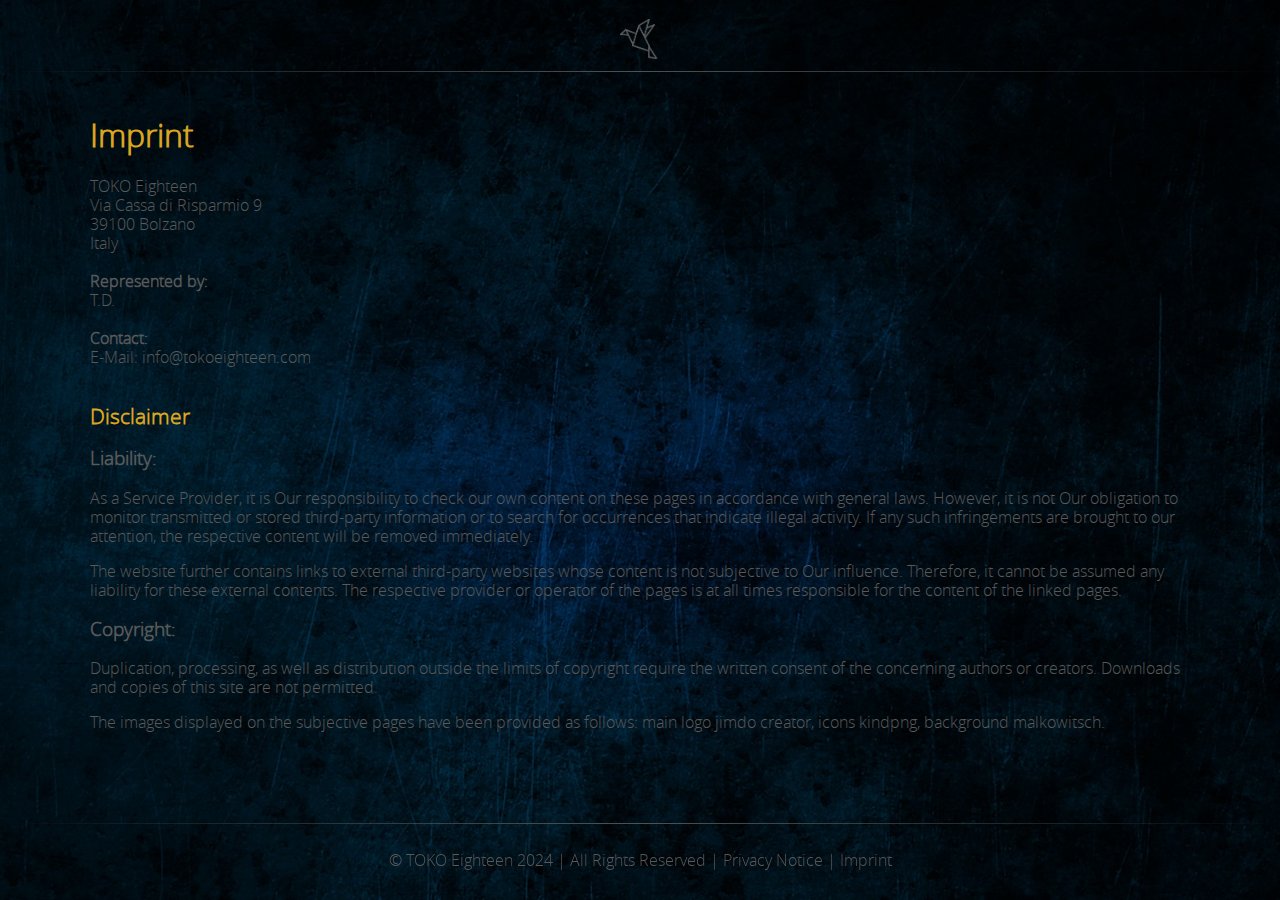
<file: imprint.html>
<!DOCTYPE html>
<!--Landing page for Imprint button on Homepage-->
<html>
    <head>
        <title>TOKO Eighteen 2024 | Imprint</title>
        <link rel="icon" type="image/x-icon" href="Website_Images/Favicon.png">
        <link rel="stylesheet" href="styles.css">
        <meta name="description" content="TOKO Eighteen Imprint">
        <meta name="og:title" property="og:title" content="TOKO Eighteen 2024 | Imprint">
        <meta name="viewport" content="width=device-width, initial-scale=1">
    </head>

    <body>

        <div>
            <header class="fixed_header">
                <br>
                <div class="centered_hor header_logo">
                    <a href="index.html"><image src="Website_Images/icon_logo_grey.png" alt="Toko Eighteen Logo Small Grey"></a>
                </div>
                <hr class="hr_style_shade">
            </header>

            <section>
                <div class="text_container">
                    <div>
                        <h1 class="higher_title">Imprint</h1>
                        <ul class="no_bullets">
                            <li>TOKO Eighteen</li>
                            <li>Via Cassa di Risparmio 9</li>
                            <li>39100 Bolzano </li>
                            <li>Italy</li>
                            <br>
                            <li><strong>Represented by:</strong></li>
                            <li>T.D.</li>
                            <br>
                            <li><strong>Contact:</strong></li>
                            <li>E-Mail: info@tokoeighteen.com</li>
                            <br>
                        </ul>
                        <h2>Disclaimer</h2>
                        <h3>Liability:</h3>
                        <p>As a Service Provider, it is Our responsibility to check our own content on these pages in accordance with general laws. 
                            However, it is not Our obligation to monitor transmitted or stored third-party information or to search for occurrences that indicate illegal activity. 
                            If any such infringements are brought to our attention, the respective content will be removed immediately.</p>
                        <p>The website further contains links to external third-party websites whose content is not subjective to Our influence. 
                            Therefore, it cannot be assumed any liability for these external contents. 
                            The respective provider or operator of the pages is at all times responsible for the content of the linked pages. </p>
                        <h3>Copyright:</h3>
                        <p>Duplication, processing, as well as distribution outside the limits of copyright require the written consent of the concerning authors or creators. 
                            Downloads and copies of this site are not permitted.</p>
                        <p>The images displayed on the subjective pages have been provided as follows: main logo jimdo creator, icons kindpng, background malkowitsch.</p>


                    </div>
                </div>

            </section>

            

            <footer class="footer_style fixed_footer">
                <nav>
                    <hr class="hr_style_shade">
                    <br>
                    <div class="centered_hor">
                        <span>© TOKO Eighteen 2024  |  All Rights Reserved  |  </span>
                        <span><a href="privacy_notice.html"> Privacy Notice</a></span>
                        <span>  |  </span>
                        <span><a href="imprint.html"> Imprint</span>
                    </div>
                </nav>
            </footer>
        </div>
    
    </body>
</html>
</file>
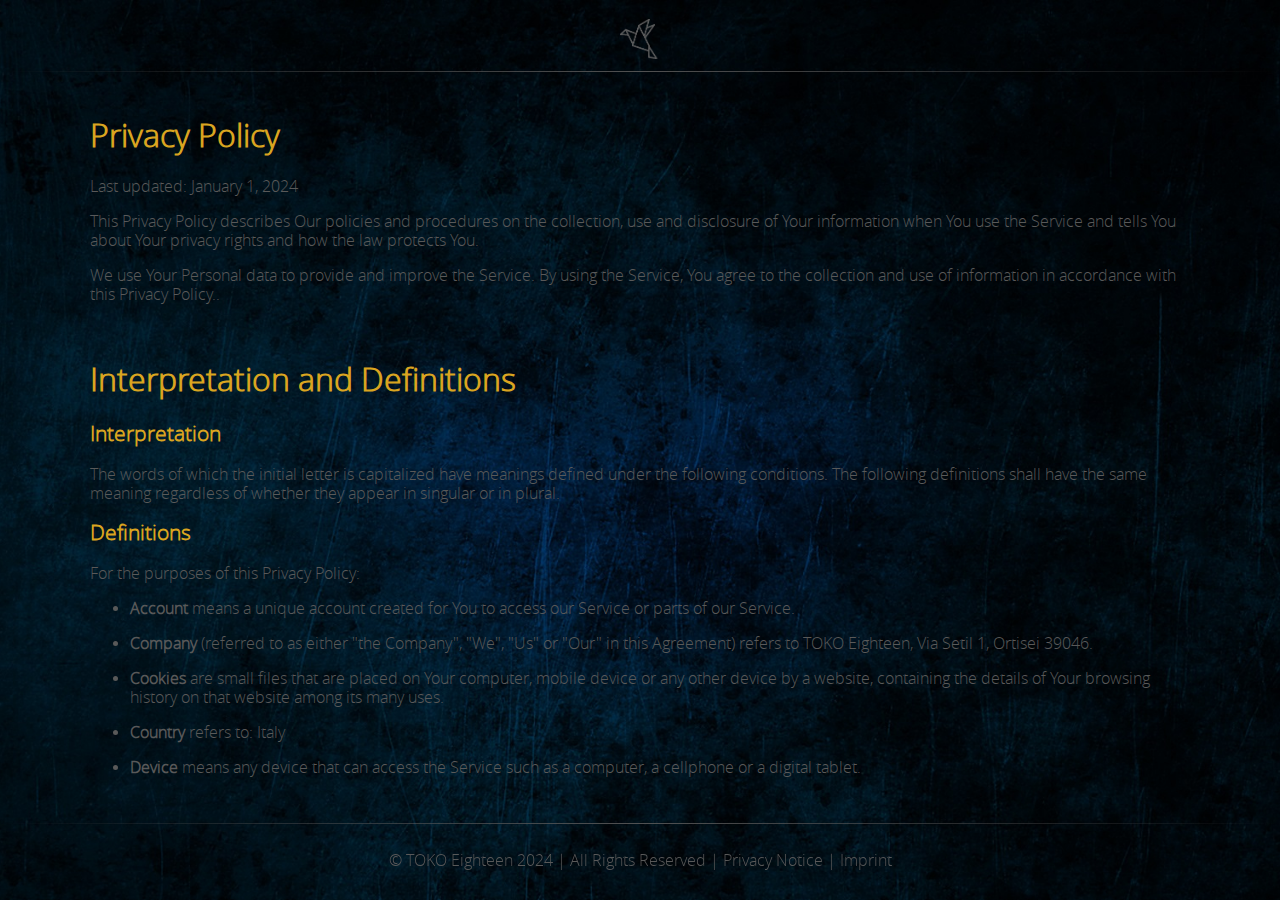
<file: privacy_notice.html>
<!DOCTYPE html>
<!--Landing page for Privacy button on Homepage-->
<html>
    <head>
        <title>TOKO Eighteen | Privacy Notice</title>
        <link rel="icon" type="image/x-icon" href="Website_Images/Favicon.png">
        <link rel="stylesheet" href="styles.css">
        <meta name="description" content="TOKO Eighteen Privacy Notice">
        <meta name="og:title" property="og:title" content="TOKO Eighteen 2024 | Privacy Notice">
        <meta name="viewport" content="width=device-width, initial-scale=1">
    </head>

    <body>

        <div>
            <header class="fixed_header">
                <br>
                <div class="centered_hor header_logo">
                    <a href="index.html"><image src="Website_Images/icon_logo_grey.png" alt="Toko Eighteen Logo Small Grey"></a>
                </div>
                <hr class="hr_style_shade">
            </header>

            <section>
                <div class="text_container">
                    <div>                   
                        <h1 class="higher_title">Privacy Policy</h1>
                        <p>Last updated: January 1, 2024</p>
                        <p>This Privacy Policy describes Our policies and procedures on the collection, use and disclosure of Your information when You use the Service and tells You about Your privacy rights and how the law protects You.</p>
                        <p>We use Your Personal data to provide and improve the Service. By using the Service, You agree to the collection and use of information in accordance with this Privacy Policy.</a>.</p>
                        <br>
                        <h1>Interpretation and Definitions</h1>
                        <h2>Interpretation</h2>
                        <p>The words of which the initial letter is capitalized have meanings defined under the following conditions. The following definitions shall have the same meaning regardless of whether they appear in singular or in plural.</p>
                        <h2>Definitions</h2>
                        <p>For the purposes of this Privacy Policy:</p>
                        <ul>
                        <li>
                        <p><strong>Account</strong> means a unique account created for You to access our Service or parts of our Service.</p>
                        </li>
                        <li>
                        <p><strong>Company</strong> (referred to as either &quot;the Company&quot;, &quot;We&quot;, &quot;Us&quot; or &quot;Our&quot; in this Agreement) refers to TOKO Eighteen, Via Setil 1, Ortisei 39046.</p>
                        </li>
                        <li>
                        <p><strong>Cookies</strong> are small files that are placed on Your computer, mobile device or any other device by a website, containing the details of Your browsing history on that website among its many uses.</p>
                        </li>
                        <li>
                        <p><strong>Country</strong> refers to:  Italy</p>
                        </li>
                        <li>
                        <p><strong>Device</strong> means any device that can access the Service such as a computer, a cellphone or a digital tablet.</p>
                        </li>
                        <li>
                        <p><strong>Personal Data</strong> is any information that relates to an identified or identifiable individual.</p>
                        </li>
                        <li>
                        <p><strong>Service</strong> refers to the Website.</p>
                        </li>
                        <li>
                        <p><strong>Service Provider</strong> means any natural or legal person who processes the data on behalf of the Company. It refers to third-party companies or individuals employed by the Company to facilitate the Service, to provide the Service on behalf of the Company, to perform services related to the Service or to assist the Company in analyzing how the Service is used.</p>
                        </li>
                        <li>
                        <p><strong>Usage Data</strong> refers to data collected automatically, either generated by the use of the Service or from the Service infrastructure itself (for example, the duration of a page visit).</p>
                        </li>
                        <li>
                        <p><strong>Website</strong> refers to TOKO Eighteen, accessible from <a href="https://www.tokoeighteen.com" rel="external nofollow noopener" target="_blank">https://www.tokoeighteen.com</a></p>
                        </li>
                        <li>
                        <p><strong>You</strong> means the individual accessing or using the Service, or the company, or other legal entity on behalf of which such individual is accessing or using the Service, as applicable.</p>
                        </li>
                        </ul>
                        <br>
                        <h1>Collecting and Using Your Personal Data</h1>
                        <h2>Types of Data Collected</h2>
                        <h3>Personal Data</h3>
                        <p>While using Our Online-Service, We we have no intention to ask You to provide Us with certain personally identifiable information that can be used to contact or identify You. However, personally identifiable information may include, but is not limited to:</p>
                        <ul>
                        <li>Usage Data</li>
                        </ul>
                        <h3>Usage Data</h3>
                        <p>Usage Data may be collected automatically when using the Service.</p>
                        <p>Usage Data may include information such as Your Device's Internet Protocol address (e.g. IP address), browser type, browser version, the pages of our Service that You visit, the time and date of Your visit, the time spent on those pages, unique device identifiers and other diagnostic data.</p>
                        <p>When You access the Service by or through a mobile device, We may collect certain information automatically, including, but not limited to, the type of mobile device You use, Your mobile device unique ID, the IP address of Your mobile device, Your mobile operating system, the type of mobile Internet browser You use, unique device identifiers and other diagnostic data.</p>
                        <p>We may also collect information that Your browser sends whenever You visit our Service or when You access the Service by or through a mobile device.</p>
                        <h3>Tracking Technologies and Cookies</h3>
                        <p>The usage of Cookies and similar tracking technologies to track the activity on Our Service and to store certain information is not intended. However, tracking technologies that may be used are beacons, tags, and scripts to collect and track information and to improve and analyze Our Service. The technologies We use may include:</p>
                        <ul>
                        <li><strong>Cookies or Browser Cookies.</strong> A cookie is a small file placed on Your Device. You can instruct Your browser to refuse all Cookies or to indicate when a Cookie is being sent. However, if You do not accept Cookies, You may not be able to use some parts of our Service. Unless you have adjusted Your browser setting so that it will refuse Cookies, our Service may use Cookies.</li>
                        <li><strong>Flash Cookies.</strong> Certain features of our Service may use local stored objects (or Flash Cookies) to collect and store information about Your preferences or Your activity on our Service. Flash Cookies are not managed by the same browser settings as those used for Browser Cookies. For more information on how You can delete Flash Cookies, please read &quot;Where can I change the settings for disabling, or deleting local shared objects?&quot; available at <a href="https://helpx.adobe.com/flash-player/kb/disable-local-shared-objects-flash.html#main_Where_can_I_change_the_settings_for_disabling__or_deleting_local_shared_objects_" rel="external nofollow noopener" target="_blank">https://helpx.adobe.com/flash-player/kb/disable-local-shared-objects-flash.html#main_Where_can_I_change_the_settings_for_disabling__or_deleting_local_shared_objects_</a></li>
                        <li><strong>Web Beacons.</strong> Certain sections of our Service and our emails may contain small electronic files known as web beacons (also referred to as clear gifs, pixel tags, and single-pixel gifs) that permit the Company, for example, to count users who have visited those pages or opened an email and for other related website statistics (for example, recording the popularity of a certain section and verifying system and server integrity).</li>
                        </ul>
                        <p>Cookies can be &quot;Persistent&quot; or &quot;Session&quot; Cookies. Persistent Cookies remain on Your personal computer or mobile device when You go offline, while Session Cookies are deleted as soon as You close Your web browser. Learn more about cookies: <a href="https://www.privacypolicies.com/blog/privacy-policy-template/#Use_Of_Cookies_Log_Files_And_Tracking" target="_blank">Cookies by PrivacyPolicies Generator</a>.</p>
                        <p>We use both Session and Persistent Cookies for the purposes set out below:</p>
                        <ul>
                        <li>
                        <p><strong>Necessary / Essential Cookies</strong></p>
                        <p>Type: Session Cookies</p>
                        <p>Administered by: Us</p>
                        <p>Purpose: These Cookies are essential to provide You with services available through the Website and to enable You to use some of its features. They help to authenticate users and prevent fraudulent use of user accounts. Without these Cookies, the services that You have asked for cannot be provided, and We only use these Cookies to provide You with those services.</p>
                        </li>
                        <li>
                        <p><strong>Cookies Policy / Notice Acceptance Cookies</strong></p>
                        <p>Type: Persistent Cookies</p>
                        <p>Administered by: Us</p>
                        <p>Purpose: These Cookies identify if users have accepted the use of cookies on the Website.</p>
                        </li>
                        <li>
                        <p><strong>Functionality Cookies</strong></p>
                        <p>Type: Persistent Cookies</p>
                        <p>Administered by: Us</p>
                        <p>Purpose: These Cookies allow us to remember choices You make when You use the Website, such as remembering your login details or language preference. The purpose of these Cookies is to provide You with a more personal experience and to avoid You having to re-enter your preferences every time You use the Website.</p>
                        </li>
                        </ul>
                        <p>For more information about the cookies we use and your choices regarding cookies, please visit our Cookies Policy or the Cookies section of our Privacy Policy.</p>
                        <h2>Use of Your Personal Data</h2>
                        <p>The Company may use Personal Data for the following purposes:</p>
                        <ul>
                        <li>
                        <p><strong>To provide and maintain our Service</strong>, including to monitor the usage of our Service.</p>
                        </li>
                        <li>
                        <p><strong>To manage Your Account:</strong> to manage Your registration as a user of the Service. The Personal Data You provide can give You access to different functionalities of the Service that are available to You as a registered user.</p>
                        </li>
                        <li>
                        <p><strong>For the performance of a contract:</strong> the development, compliance and undertaking of the purchase contract for the products, items or services You have purchased or of any other contract with Us through the Service.</p>
                        </li>
                        <li>
                        <p><strong>To contact You:</strong> To contact You by email, telephone calls, SMS, or other equivalent forms of electronic communication, such as a mobile application's push notifications regarding updates or informative communications related to the functionalities, products or contracted services, including the security updates, when necessary or reasonable for their implementation.</p>
                        </li>
                        <li>
                        <p><strong>To provide You</strong> with news, special offers and general information about other goods, services and events which we offer that are similar to those that you have already purchased or enquired about unless You have opted not to receive such information.</p>
                        </li>
                        <li>
                        <p><strong>To manage Your requests:</strong> To attend and manage Your requests to Us.</p>
                        </li>
                        <li>
                        <p><strong>For business transfers:</strong> We may use Your information to evaluate or conduct a merger, divestiture, restructuring, reorganization, dissolution, or other sale or transfer of some or all of Our assets, whether as a going concern or as part of bankruptcy, liquidation, or similar proceeding, in which Personal Data held by Us about our Service users is among the assets transferred.</p>
                        </li>
                        <li>
                        <p><strong>For other purposes</strong>: We may use Your information for other purposes, such as data analysis, identifying usage trends, determining the effectiveness of our promotional campaigns and to evaluate and improve our Service, products, services, marketing and your experience.</p>
                        </li>
                        </ul>
                        <p>We may share Your personal information in the following situations:</p>
                        <ul>
                        <li><strong>With Service Providers:</strong> We may share Your personal information with Service Providers to monitor and analyze the use of our Service,  to contact You.</li>
                        <li><strong>For business transfers:</strong> We may share or transfer Your personal information in connection with, or during negotiations of, any merger, sale of Company assets, financing, or acquisition of all or a portion of Our business to another company.</li>
                        <li><strong>With Affiliates:</strong> We may share Your information with Our affiliates, in which case we will require those affiliates to honor this Privacy Policy. Affiliates include Our parent company and any other subsidiaries, joint venture partners or other companies that We control or that are under common control with Us.</li>
                        <li><strong>With business partners:</strong> We may share Your information with Our business partners to offer You certain products, services or promotions.</li>
                        <li><strong>With other users:</strong> when You share personal information or otherwise interact in the public areas with other users, such information may be viewed by all users and may be publicly distributed outside.</li>
                        <li><strong>With Your consent</strong>: We may disclose Your personal information for any other purpose with Your consent.</li>
                        </ul>
                        <h2>Retention of Your Personal Data</h2>
                        <p>The Company will retain Your Personal Data only for as long as is necessary for the purposes set out in this Privacy Policy. We will retain and use Your Personal Data to the extent necessary to comply with our legal obligations (for example, if we are required to retain your data to comply with applicable laws), resolve disputes, and enforce our legal agreements and policies.</p>
                        <p>The Company will also retain Usage Data for internal analysis purposes. Usage Data is generally retained for a shorter period of time, except when this data is used to strengthen the security or to improve the functionality of Our Service, or We are legally obligated to retain this data for longer time periods.</p>
                        <h2>Transfer of Your Personal Data</h2>
                        <p>Your information, including Personal Data, is processed at the Company's operating offices and in any other places where the parties involved in the processing are located. It means that this information may be transferred to — and maintained on — computers located outside of Your state, province, country or other governmental jurisdiction where the data protection laws may differ than those from Your jurisdiction.</p>
                        <p>Your consent to this Privacy Policy followed by Your submission of such information represents Your agreement to that transfer.</p>
                        <p>The Company will take all steps reasonably necessary to ensure that Your data is treated securely and in accordance with this Privacy Policy and no transfer of Your Personal Data will take place to an organization or a country unless there are adequate controls in place including the security of Your data and other personal information.</p>
                        <h2>Disclosure of Your Personal Data</h2>
                        <h3>Business Transactions</h3>
                        <p>If the Company is involved in a merger, acquisition or asset sale, Your Personal Data may be transferred. We will provide notice before Your Personal Data is transferred and becomes subject to a different Privacy Policy.</p>
                        <h3>Law enforcement</h3>
                        <p>Under certain circumstances, the Company may be required to disclose Your Personal Data if required to do so by law or in response to valid requests by public authorities (e.g. a court or a government agency).</p>
                        <h3>Other legal requirements</h3>
                        <p>The Company may disclose Your Personal Data in the good faith belief that such action is necessary to:</p>
                        <ul>
                        <li>Comply with a legal obligation</li>
                        <li>Protect and defend the rights or property of the Company</li>
                        <li>Prevent or investigate possible wrongdoing in connection with the Service</li>
                        <li>Protect the personal safety of Users of the Service or the public</li>
                        <li>Protect against legal liability</li>
                        </ul>
                        <h2>Security of Your Personal Data</h2>
                        <p>The security of Your Personal Data is important to Us, but remember that no method of transmission over the Internet, or method of electronic storage is 100% secure. While We strive to use commercially acceptable means to protect Your Personal Data, We cannot guarantee its absolute security.</p>
                        <h1>Children's Privacy</h1>
                        <p>Our Service does not address anyone under the age of 13. We do not knowingly collect personally identifiable information from anyone under the age of 13. If You are a parent or guardian and You are aware that Your child has provided Us with Personal Data, please contact Us. If We become aware that We have collected Personal Data from anyone under the age of 13 without verification of parental consent, We take steps to remove that information from Our servers.</p>
                        <p>If We need to rely on consent as a legal basis for processing Your information and Your country requires consent from a parent, We may require Your parent's consent before We collect and use that information.</p>
                        <h1>Links to Other Websites</h1>
                        <p>Our Service may contain links to other websites that are not operated by Us. If You click on a third party link, You will be directed to that third party's site. We strongly advise You to review the Privacy Policy of every site You visit.</p>
                        <p>We have no control over and assume no responsibility for the content, privacy policies or practices of any third party sites or services.</p>
                        <h1>Changes to this Privacy Policy</h1>
                        <p>We may update Our Privacy Policy from time to time. We will notify You of any changes by posting the new Privacy Policy on this page.</p>
                        <p>We will let You know via email and/or a prominent notice on Our Service, prior to the change becoming effective and update the &quot;Last updated&quot; date at the top of this Privacy Policy.</p>
                        <p>You are advised to review this Privacy Policy periodically for any changes. Changes to this Privacy Policy are effective when they are posted on this page.</p>
                        <h1>Contact Us</h1>
                        <p>If you have any questions about this Privacy Policy, You can contact us:</p>
                        <ul>
                        <li>By email: tobias@tokoeighteen.com</li>
                        </ul>
                    </div> 
                </div>

            </section>

            

            <footer class="footer_style fixed_footer">
                <nav>
                    <hr class="hr_style_shade">
                    <br>
                    <div class="centered_hor">
                        <span>© TOKO Eighteen 2024  |  All Rights Reserved  |  </span>
                        <span><a href="privacy_notice.html"> Privacy Notice</a></span>
                        <span>  |  </span>
                        <span><a href="imprint.html"> Imprint</span>
                    </div>
                </nav>
            </footer>
        </div>
    
    </body>
</html>
</file>
<file: styles.css>
body, html{
    height: 100%;
    margin: 0;
}


/*------------------------------------------------------ Font ----------------------------------------------------------*/

/*Adding open_sans font to css file*/
@font-face {
    font-family: "open_sans";
    src: url('OpenSans_Font/opensanslight-webfont.woff2') format('woff2'),
         url('OpenSans_Font/opensanslight-webfont.woff') format('woff'),
         url('OpenSans_Font/OpenSansLight.ttf') format('truetype');
    font-weight: normal;
    font-style: normal;
}

/*Activating open_sans for all + padding incl.*/
* {
    font-family: "open_sans";
}


/*------------------------------------------------- Background ---------------------------------------------------------*/

/*Image as Background whole page*/
html { 
    background: url(Website_Images/Background.jpg) no-repeat center center fixed; 
    -webkit-background-size: cover;
    -moz-background-size: cover;
    -o-background-size: cover;
    background-size: cover;
  }


/*-------------------------------------------------- Parallax ----------------------------------------------------------*/

.parallax1{
    position: relative;
    height: 100%;
}

.parallax2{
    position: relative;
    height: 100%;
}


/*------------------------------------------------ Main Page Logo -------------------------------------------------------*/

/*Logo Toko Large Style*/
.logo_large{
    position:absolute;
    padding: 0;
    width:75%;
    top: 49%;
    left: 49%;
    margin-right: -50%;
    transform: translate(-50%, -50%);
}

/*----------------------------------------------- Header + Footer ------------------------------------------------------*/

/*Footer*/
.footer_style{
    color: #595959;
    font-size: 12pt;    
}

/* Fix footer at bottom*/
footer {
    position: absolute;
    padding: 0;
    bottom: 0px;
    left: 0px;
    right: 0px;
    margin-bottom: 30px;
}

/*Header-Footer Line*/
.hr_style_shade {
    border: 0;
    height: 1px;
    background-image: linear-gradient(to right, rgba(0, 0, 0, 0), rgba(89, 89, 89, 0.9), rgba(0, 0, 0, 0));
}

/*Center horizontally elements in blocks*/
.centered_hor{
    text-align: center;
}

/*Header Logo Size*/
.header_logo img{
    width: 40px;
}


/*--------------------------------------------- Link Representation ----------------------------------------------------*/

/*Removing blue font styling from hyperlinks (remember class selector over elements selector in hierarchy)*/
a:visited, a:link, a:active
{
    color:inherit;
    text-decoration: none;
}

a:hover{
    text-decoration: underline;
}

/*Removing blue font styling from tel number as selector but adding underline*/
a[href^="tel"]{
    color:inherit;
    text-decoration:none;
}

a:hover[href^="tel"]{
    text-decoration: underline;
}

/*Removing blue font styling from Email but adding underline*/
a[href^="mailto"]{
    color:inherit;
    text-decoration:none;
}

a:hover[href^="mailto"]{
    text-decoration: underline;
}

/*Header Logo Size*/
.header_logo a:hover img{
    transform: scale(1.1);
}


/*------------------------------------------------- Contact Data --------------------------------------------------------*/

/*Contact Data Font*/
.contact{
    margin: 0;
    color: goldenrod;
    font-size: 13pt;
    list-style-type: none;
    padding: 0;
}

.golden{
    color: goldenrod;
}

/*Phone Icon Style*/
.phone_icon{
    height: 15px;
    margin-left: 2px;
    margin-right: 12px;
}

/*Mail Icon Style*/
.mail_icon{
    height: 12px;
    margin-right: 14px;
}

/*Mail Icon Style*/
.position_icon{
    height: 18px;
    margin-left: 3px;
    margin-right: 18px;
}

/*Centered hor + vert*/
.centered_ver_hor {
    padding: 0;
    position: absolute;
    top: 50%;
    left: 50%;
    margin-right: -50%;
    transform: translate(-50%, -50%);
  }



/*------------------------------------------------- Formatting additional pages --------------------------------------------------------*/

/*Text not over footer*/
.text_container{
    display: block;
    position:absolute;
    height:auto;
    bottom:0;
    top:0;
    left:0;
    right:0;
    margin-top:120px;
    margin-bottom:120px;
    margin-right:80px;
    margin-left:80px;
    padding: 10px;
    overflow: auto;
      
}

/* Hide scrollbar for Chrome, Safari and Opera */
.text_container::-webkit-scrollbar {
    display: none;
  }
  
  /* Hide scrollbar for IE, Edge and Firefox */
  .text_container {
    -ms-overflow-style: none;  /* IE and Edge */
    scrollbar-width: none;  /* Firefox */
  }

.text_overflow{
    overflow: auto;
}

/*Fixed header footer*/
.fixed_header{
    position: fixed;
    top: 0;
    left: 0px;
    right: 0px;
}

.fixed_footer{
    position: fixed;
}

h1{
    font-size: 24pt;
    color: goldenrod;
}

h2{
    font-size: 16pt;
    color: goldenrod;
}

h3{
    font-size: 14pt;
    color: #595959;
}

p{
    color: #595959;
}

li{
    color: #595959;
}

.higher_title{
    margin-top: -10pt;
}

.no_bullets{
    list-style-type: none;
    margin: 0;
    padding: 0;
}
</file>
